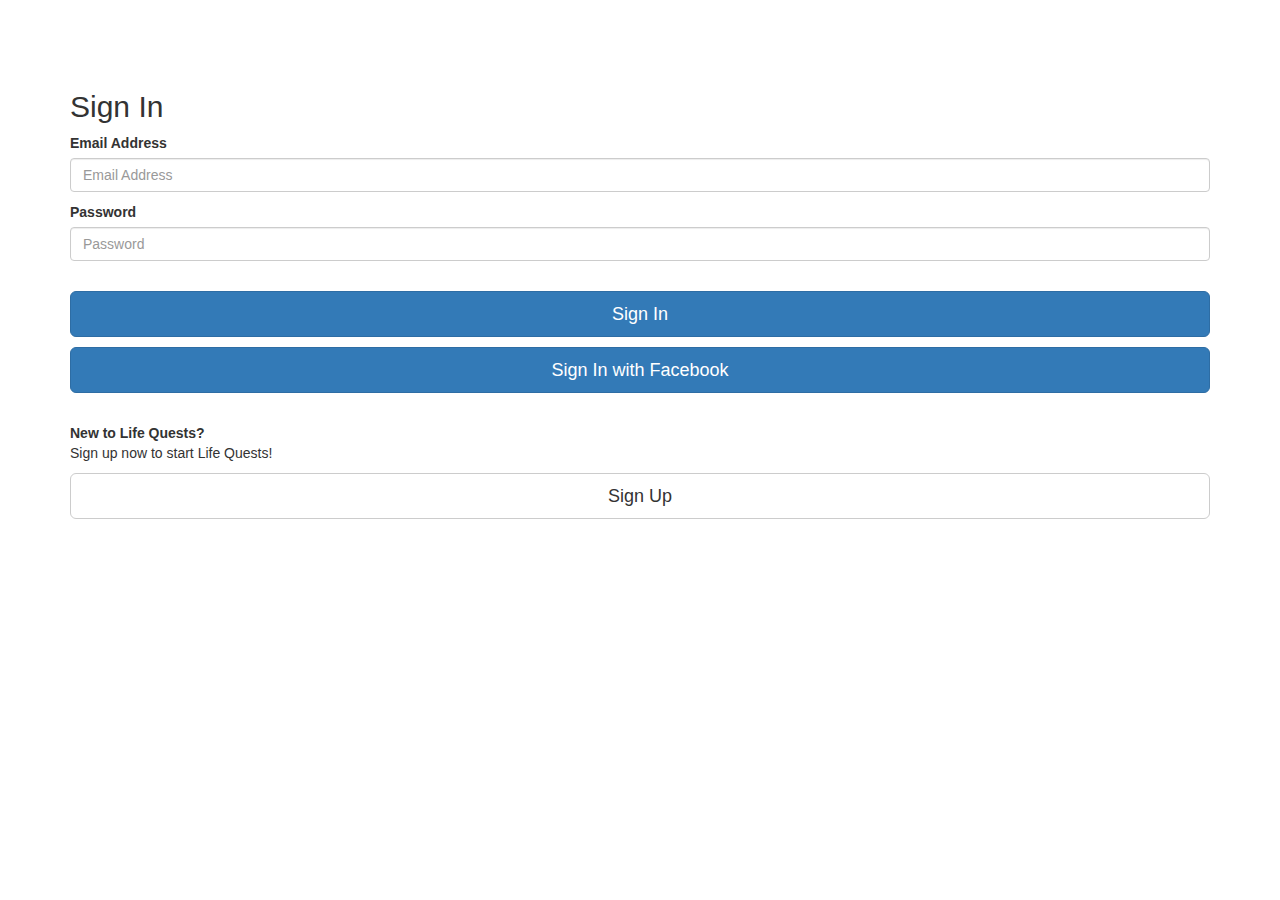
<file: public/index.html>
<!DOCTYPE html>
<html lang="th">

<head>
    <meta charset="utf-8" />
    <meta http-equiv="X-UA-Compatible" content="IE=edge" />
    <meta name="viewport" content="width=device-width, initial-scale=1" />
    <meta name="theme-color" content="#ffffff" />
    <title>Life Quest</title>
    <link href="css/bootstrap.min.css" rel="stylesheet" media="screen">
    <link href="css/styles.css" rel="stylesheet" media="screen">
    <link href="manifest.json" rel="manifest">
    <link href="favicon.ico" rel="shortcut icon" type="image/x-icon">
    <link href="favicon.ico" rel="icon" type="image/x-icon">
</head>

<body>
    <noscript>Your browser does not support JavaScript!</noscript>
    <nav class="navbar navbar-inverse navbar-fixed-top" id="nav-top">
        <div class="container">
            <!-- Brand and toggle get grouped for better mobile display -->
            <div class="navbar-header">
                <button type="button" class="navbar-toggle collapsed" data-toggle="collapse" data-target="#top-menu" aria-expanded="false">
        <span class="sr-only">Toggle navigation</span>
        <span class="icon-bar"></span>
        <span class="icon-bar"></span>
        <span class="icon-bar"></span>
      </button>
                <a class="navbar-brand" href="#">Life Quests</a>
            </div>

            <!-- Collect the nav links, forms, and other content for toggling -->
            <div class="collapse navbar-collapse" id="top-menu">
                <ul class="nav navbar-nav navbar-right">
                    <li class="menu-profile"><a href="javascript:goToProfile()">Profile</a></li>
                    <li class="menu-battle"><a href="javascript:goToBattle()">Battle</a></li>
                    <li class="menu-your-quest"><a href="javascript:goToYourQuest()">Your Quests</a></li>
                    <li class="menu-find-quest"><a href="javascript:goToFindQuest()">Find Quests</a></li>
                    <li><a href="javascript:signOut()">Sign Out</a></li>
                </ul>
            </div>
        </div>
    </nav>

    <div class="container">
        <div class="row" id="content-signin">
            <div class="col-md-12">
                <h2>Sign In</h2>
                <form id="formSignIn">
                    <p>
                        <label for="inputSignInEmail">Email Address</label>
                        <input type="email" name="email" id="inputSignInEmail" class="form-control" placeholder="Email Address" required>
                    </p>
                    <p>
                        <label for="inputSignInPassword">Password</label>
                        <input type="password" name="password" id="inputSignInPassword" class="form-control" placeholder="Password" required>
                    </p><br>
                    <p>
                        <button class="btn btn-lg btn-primary btn-block" type="submit">Sign In</button>
                    </p>
                </form>
                <p>
                    <a class="btn btn-lg btn-primary btn-block" href="javascript:signInWithFacebook()">Sign In with Facebook</a>
                </p>
                <br>
                <p>
                    <strong>New to Life Quests?</strong><br> Sign up now to start Life Quests!
                </p>
                <p>
                    <button class="btn btn-lg btn-default btn-block" onclick="goToSignUp()">Sign Up</button>
                </p>
            </div>
        </div>
        <div class="row" id="content-signup">
            <div class="col-md-12">
                <h2>Sign Up</h2>
                <form id="formSignUp">
                    <p>
                        <label for="inputSignUpEmail">Email Address</label>
                        <input type="email" name="email" id="inputSignUpEmail" class="form-control" placeholder="Email Address" required>
                    </p>
                    <p>
                        <label for="inputSignUpPassword">Password</label>
                        <input type="password" name="password" id="inputSignUpPassword" class="form-control" placeholder="Password" required>
                    </p><br>
                    <p>
                        <button class="btn btn-lg btn-primary btn-block" type="submit">Sign Up</button>
                    </p>
                </form>
                <br>
                <p>
                    <strong>Already have account?</strong><br> Sign in to continue Life Quests!
                </p>
                <p>
                    <button class="btn btn-lg btn-default btn-block" onclick="goToSignIn()">Sign In</button>
                </p>
            </div>
        </div>
        <div class="row" id="content-main">
            <div class="col-md-12 add-quest">
                <h2>Add Quest</h2>
                <form id="formAddQuest">
                    <p>
                        <label for="inputQuestName">Name</label>
                        <input type="text" name="questName" id="inputQuestName" class="form-control" placeholder="Quest Name" required>
                    </p>
                    <p>
                        <label for="inputQuestDescription">Description</label>
                        <textarea name="questDescription" id="inputQuestDescription" class="form-control" placeholder="Quest Description" rows="3" required></textarea>
                    </p>
                    <div>
                        <label for="inputQuestTask">Tasks</label>
                        <div class="input-group">
                            <input type="text" name="questTask" id="inputQuestTask" class="form-control" placeholder="Task Description">
                            <div class="input-group-addon" style="padding:1px;background:transparent">
                                <button class="btn btn-sm btn-default" type="button" onclick="addQuestTask()">Add Task</button>
                            </div>
                        </div>
                        <table class="table table-hover" style="margin:0;margin-top:10px;">
                            <tbody id="tasksContainer"></tbody>
                        </table>
                    </div>
                    <br>
                    <p>
                        <button class="btn btn-lg btn-primary btn-block" type="submit">Add Quest</button>
                    </p>
                </form>
            </div>
            <div class="col-md-12 your-quest">
                <h2>Your Quests</h2>
                <div class="row" id="yourQuestsContainer">
                </div>
            </div>
            <div class="col-md-12 find-quest">
                <h2>Find Quests <a class="btn btn-md btn-primary" href="javascript:goToAddQuest()">Add Quest</a></h2>
                <div class="row" id="findQuestsContainer">
                </div>
            </div>
            <div class="col-md-12 battle">
                <h2>Battle</h2>
                <div class="row" id="fighterContainer">
                </div>
            </div>
            <div class="col-md-12 battle-result">
                <h2><span id="battleResultTitle">Battle Result</span> <a class="btn btn-md btn-primary" href="javascript:goToBattle()">New Match</a></h2>
                <div class="row">
                    <div class="col-md-12">
                        <div class="panel panel-default">
                            <div class="panel-body" id="battleResultContainer"></div>
                        </div>
                    </div>
                </div>
            </div>
            <div class="col-md-12 profile">
                <h2>Profile</h2>
                <div class="row text-center">
                    <div class="col-xs-3 col-sm-3 col-md-3"><label>Strength</label>
                        <h4 id="profileStrValue">0</h4>
                    </div>
                    <div class="col-xs-3 col-sm-3 col-md-3"><label>Agility</label>
                        <h4 id="profileAgiValue">0</h4>
                    </div>
                    <div class="col-xs-3 col-sm-3 col-md-3"><label>Intelligent</label>
                        <h4 id="profileIntValue">0</h4>
                    </div>
                    <div class="col-xs-3 col-sm-3 col-md-3"><label>Win / Lose</label>
                        <h4><span id="profileBattleWinValue">0</span> / <span id="profileBattleLoseValue">0</span></h4>
                    </div>
                </div>
                <form id="formChangeName">
                    <p>
                        <label for="inputProfileCharacterName">Character Name</label>
                        <input type="text" name="characterName" id="inputProfileCharacterName" class="form-control" placeholder="Character Name" required>
                    </p>
                    <p>
                        <button class="btn btn-lg btn-primary btn-block" type="submit">Change Name</button>
                    </p>
                </form>
            </div>
        </div>
    </div>
    <script src="js/firebase.js"></script>
    <script src="js/jquery.min.js"></script>
    <script src="js/bootstrap.min.js"></script>
    <script src="js/mod_profile.js"></script>
    <script src="js/mod_battle.js"></script>
    <script src="js/mod_quest.js"></script>
    <script src="js/app.js"></script>
    <script>
        window.fbAsyncInit = function() {
            FB.init({
                appId: '1737263143232726',
                xfbml: true,
                version: 'v2.9'
            });
            FB.AppEvents.logPageView();
        };

        (function(d, s, id) {
            var js, fjs = d.getElementsByTagName(s)[0];
            if (d.getElementById(id)) {
                return;
            }
            js = d.createElement(s);
            js.id = id;
            js.src = "//connect.facebook.net/en_US/sdk.js";
            fjs.parentNode.insertBefore(js, fjs);
        }(document, 'script', 'facebook-jssdk'));
    </script>
</body>

</html>
</file>
<file: public/css/styles.css>
body {
    padding-top: 70px;
}

body nav#nav-top {
    display: none;
}

body div#content-signup,
body div#content-signin,
body div#content-main {
    display: none;
}

body.body-content-main nav#nav-top {
    display: block!important;
}

body.body-content-signup div#content-signup,
body.body-content-signin div#content-signin,
body.body-content-main div#content-main {
    display: block!important;
}

body.body-content-main-add-quest nav li.menu-add-quest a,
body.body-content-main-your-quest nav li.menu-your-quest a,
body.body-content-main-find-quest nav li.menu-find-quest a,
body.body-content-main-profile nav li.menu-profile a,
body.body-content-main-battle nav li.menu-battle a {
    color: #fff;
    background-color: #080808;
}

body div#content-main div.add-quest,
body div#content-main div.your-quest,
body div#content-main div.find-quest,
body div#content-main div.profile,
body div#content-main div.battle,
body div#content-main div.battle-result {
    display: none;
}

body.body-content-main-add-quest div#content-main div.add-quest,
body.body-content-main-your-quest div#content-main div.your-quest,
body.body-content-main-find-quest div#content-main div.find-quest,
body.body-content-main-profile div#content-main div.profile,
body.body-content-main-battle div#content-main div.battle,
body.body-content-main-battle-result div#content-main div.battle-result {
    display: block!important;
}
</file>
